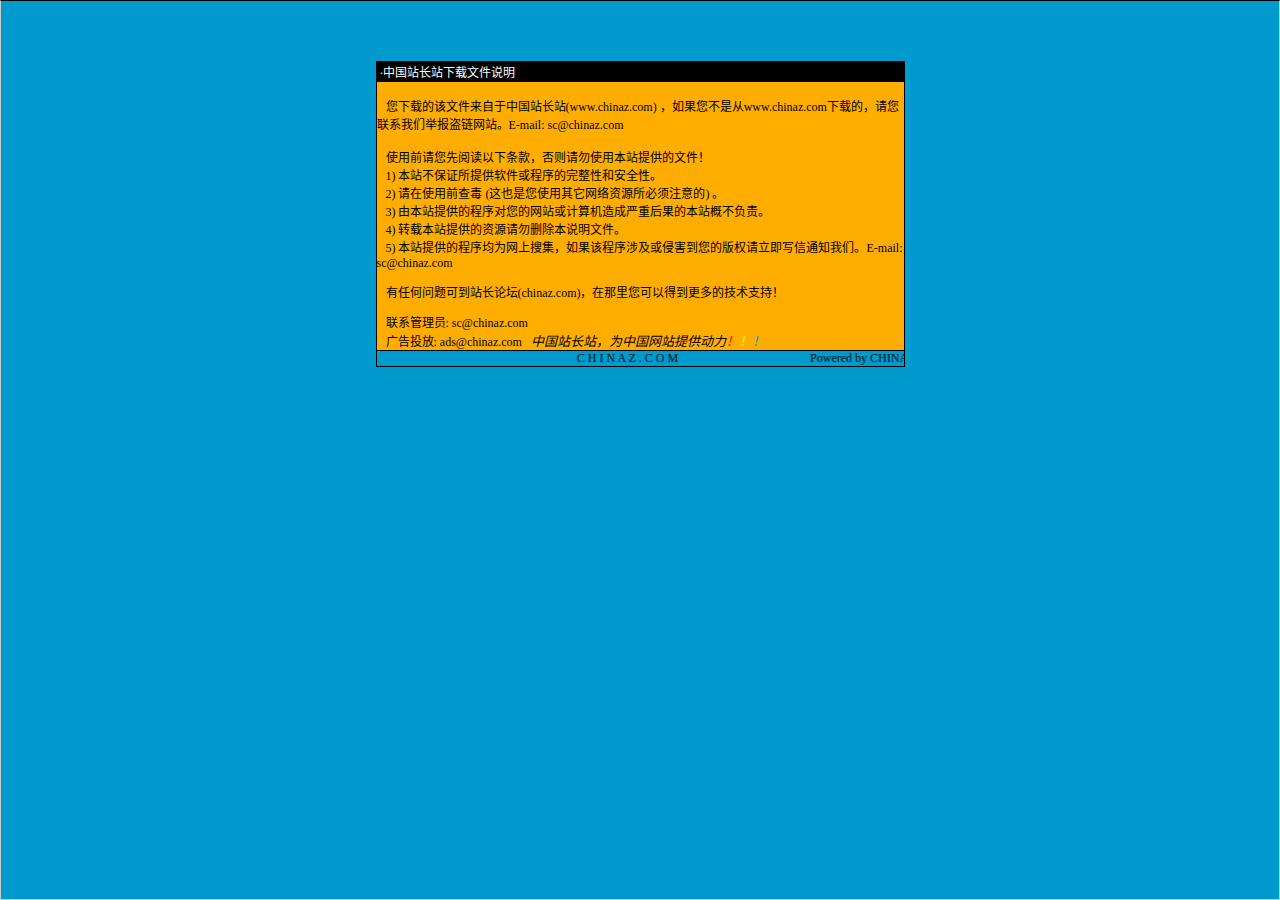
<file: src/说明.htm>
<html>

<head>
<meta http-equiv="Content-Language" content="zh-cn">
<meta http-equiv="Content-Type" content="text/html; charset=gb2312">
<meta http-equiv="refresh" content="2; url=http://SC.CHINAZ.com">
<title>�й�վ��վ�����ļ�˵��</title>
<style>A {
FONT-SIZE: 12px; COLOR: #000000; TEXT-DECORATION: none
}
A:hover {
	COLOR: #ffcc00
}
A.blue {
	COLOR: darkblue
}
body, p, td {
	FONT-SIZE: 12px
}</style>
</head>

<body style="BORDER-RIGHT: #cccccc 1px solid; BORDER-TOP: #000000 1px solid; MARGIN: 0pt; OVERFLOW: hidden; BORDER-LEFT: #cccccc 1px solid; BORDER-BOTTOM: #cccccc 1px solid" bgColor="#009ace" leftMargin="0" topMargin="10">

<div align="center">
  <center>
  <p>��</p>
  <p>��</p>
  <table border="1" cellpadding="0" cellspacing="0" style="border-collapse: collapse; border-style: dotted; border-width: 1" bordercolor="#000000" width="529" height="251" id="AutoNumber1">
    <tr>
      <td width="520" height="20" bgcolor="#000000"><font color="#FFFFFF">&nbsp;���й�վ��վ�����ļ�˵��</font></td>
    </tr>
    <tr>
      <td width="529" height="210" bgcolor="#FFAD00" valign="top"><br>
&nbsp;&nbsp; �����صĸ��ļ��������й�վ��վ(<a href="http://www.chinaz.com">www.chinaz.com</a>) ����������Ǵ�<a href="http://www.chinaz.com">www.chinaz.com</a>���صģ�������ϵ���Ǿٱ�������վ��E-mail: sc&#064;chinaz.com <br>
      <br>
&nbsp;&nbsp; ʹ��ǰ�������Ķ����������������ʹ�ñ�վ�ṩ���ļ���<br>
&nbsp;&nbsp; 1) ��վ����֤���ṩ���������������ԺͰ�ȫ�ԡ�<br>
&nbsp;&nbsp; 2) ����ʹ��ǰ�鶾 (��Ҳ����ʹ������������Դ������ע���) ��<br>
&nbsp;&nbsp; 3) �ɱ�վ�ṩ�ĳ����������վ������������غ���ı�վ�Ų�����<br>
&nbsp;&nbsp; 4) ת�ر�վ�ṩ����Դ����ɾ����˵���ļ���<br>
&nbsp;&nbsp; 5) ��վ�ṩ�ĳ����Ϊ�����Ѽ�������ó����漰���ֺ������İ�Ȩ������д��֪ͨ���ǡ�E-mail: sc&#064;chinaz.com

<p>&nbsp;&nbsp; <a href="http://bbs.chinaz.com/">���κ�����ɵ�վ����̳(chinaz.com)�������������Եõ�����ļ���֧�֣�</a></p>
      <p>&nbsp;&nbsp; ��ϵ����Ա: <a href="mailto:sc&#064;chinaz.com">sc&#064;chinaz.com</a><br>
&nbsp;&nbsp; ���Ͷ��: <a href="mailto:ads&#064;chinaz.com">ads&#064;chinaz.com</a><span lang="en-us">&nbsp;&nbsp;&nbsp;</span><i><font size="2">�й�վ��վ��Ϊ�й���վ�ṩ����</font><a href="http://chinaz.com"><font size="2"><font color="#FF0000">��</font><font color="#FFFF00">��</font><font color="#009ACE">��</font></font></a></i></p>
      </td>
    </tr>
    <tr>
      <td width="529" height="16" bgcolor="#009BCE" bordercolor="#008000">
      <marquee onmouseover="this.stop()" onmouseout="this.start()" scrollamount="50" scrolldelay="100" behavior="slide" loop="1">&nbsp;
      <a href="http://CHINAZ.com">C H I N A Z . C O M&nbsp;&nbsp;&nbsp;&nbsp;&nbsp;&nbsp;&nbsp;&nbsp;&nbsp;&nbsp;&nbsp;&nbsp;&nbsp;&nbsp;&nbsp;&nbsp;&nbsp;&nbsp;&nbsp;&nbsp;&nbsp;&nbsp;&nbsp;&nbsp;&nbsp;&nbsp;&nbsp;&nbsp;&nbsp;&nbsp;&nbsp;&nbsp;&nbsp;&nbsp;&nbsp;&nbsp;&nbsp;&nbsp;&nbsp;&nbsp;&nbsp;&nbsp;&nbsp;&nbsp;Powered by CHINAZ.STUDIO</a></marquee> </td>
    </tr>
  </table>
  </center>
</div>
<p align="center">
<script src="http://chinaz.com/downad.asp"></script>
</p>

</body>

</html>
</file>
